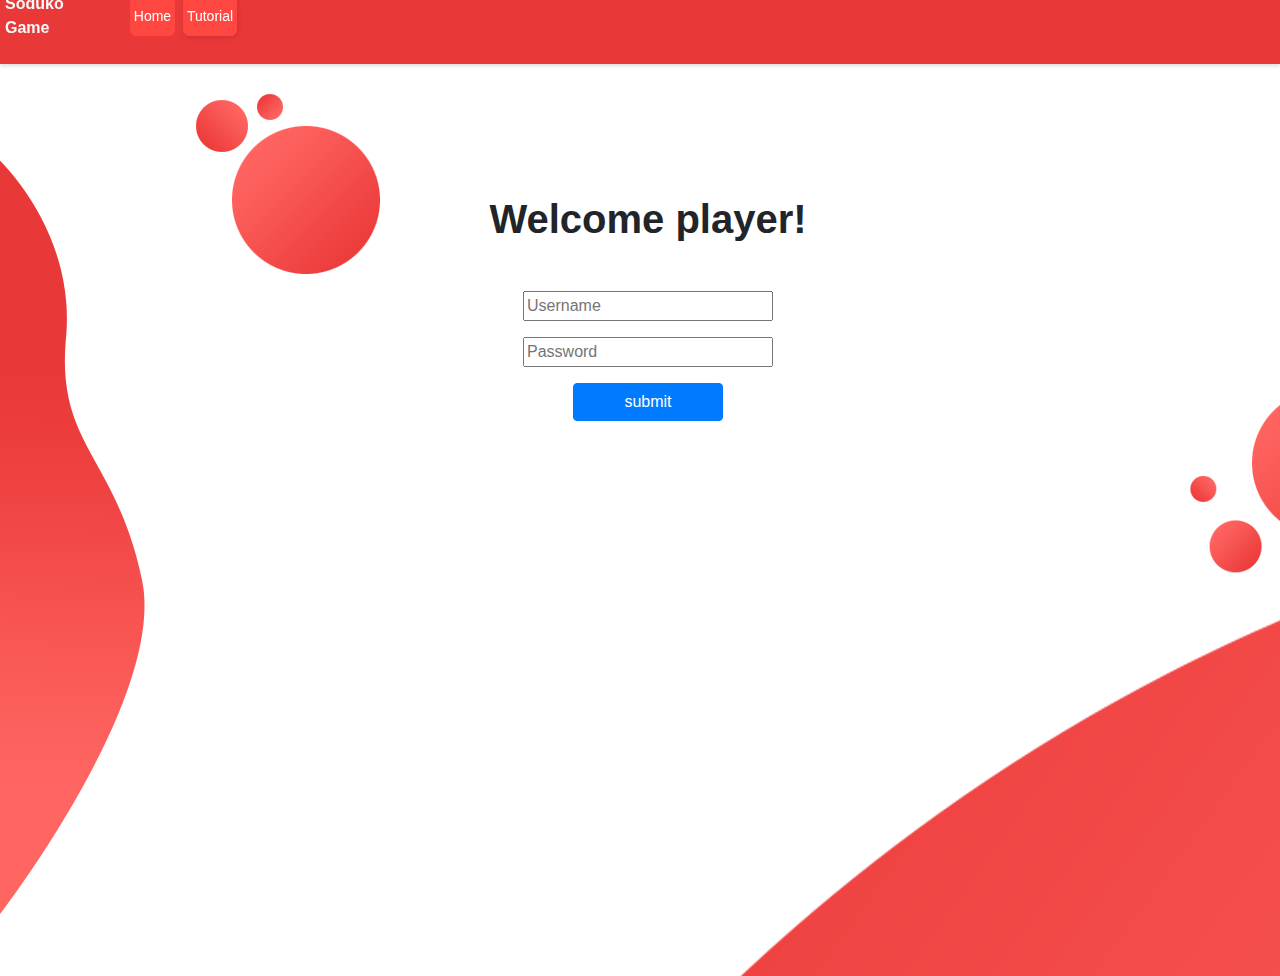
<file: index.html>
<!DOCTYPE html>
<html>
<head>
    <meta charset='utf-8'>
    <meta http-equiv='X-UA-Compatible' content='IE=edge'>
    <title>Login Page</title>
    <meta name='viewport' content='width=device-width, initial-scale=1'>
    <link rel="stylesheet" href="https://stackpath.bootstrapcdn.com/bootstrap/4.3.1/css/bootstrap.min.css">
    <link rel='stylesheet' type='text/css' media='screen' href='style.css'>
</head>
<body>
    <div id="navbardiv" class=" sticky-top">
        <nav id="navbar" class="navbar p-0 row">
            <div id="title" class="col-2 p-0 ml-3">
               <p id="titleText" class="m-0 p-1 text-light font-weight-bold ">Soduko Game</p>
            </div>
            <div id="buttons" class="btn-group col-4"> <!--לתקן צבעים ללבן ואדום-->
               <button id="home" class="btn m-0 p-0 mr-2 shadow-none" onclick="location.href='index.html';" >Home</button>
               <button id="Tutorial" class="btn m-0 p-0 mr-2"><a class="text-decoration-none" onclick="location.href='tutorial.html';">Tutorial</a></button> <!--tutorial video link -->
    
             <div id="difficulty"> <!--choose difficulty-->
                <!-- <select > שים את זה בעמוד של המשחק עצמו שלא יצור באגים לפני כניסה למשץ
                    <option>Difficulty</option>
                    <option>1-Easy</option>
                    <option>2-Intermadiate</option>
                    <option>3-Hard</option>
                </select> -->
            </div> 
        </div>
        <div class="col"></div>
    </nav>
    </div>
    <div id="login inputs">
        <h1 id="loginTitle"  >Welcome player!</h1>
        <input type="text" id="username" placeholder="Username" >
        <p id="usererror"></p>
        <input type="password" id="password" placeholder="Password">
        <p id="passworderror"></p>
        <button id="submit" onclick="checkLogin()">submit</button>

    </div>

   
    <script src='script.js'></script>
</body>
</html>
</file>
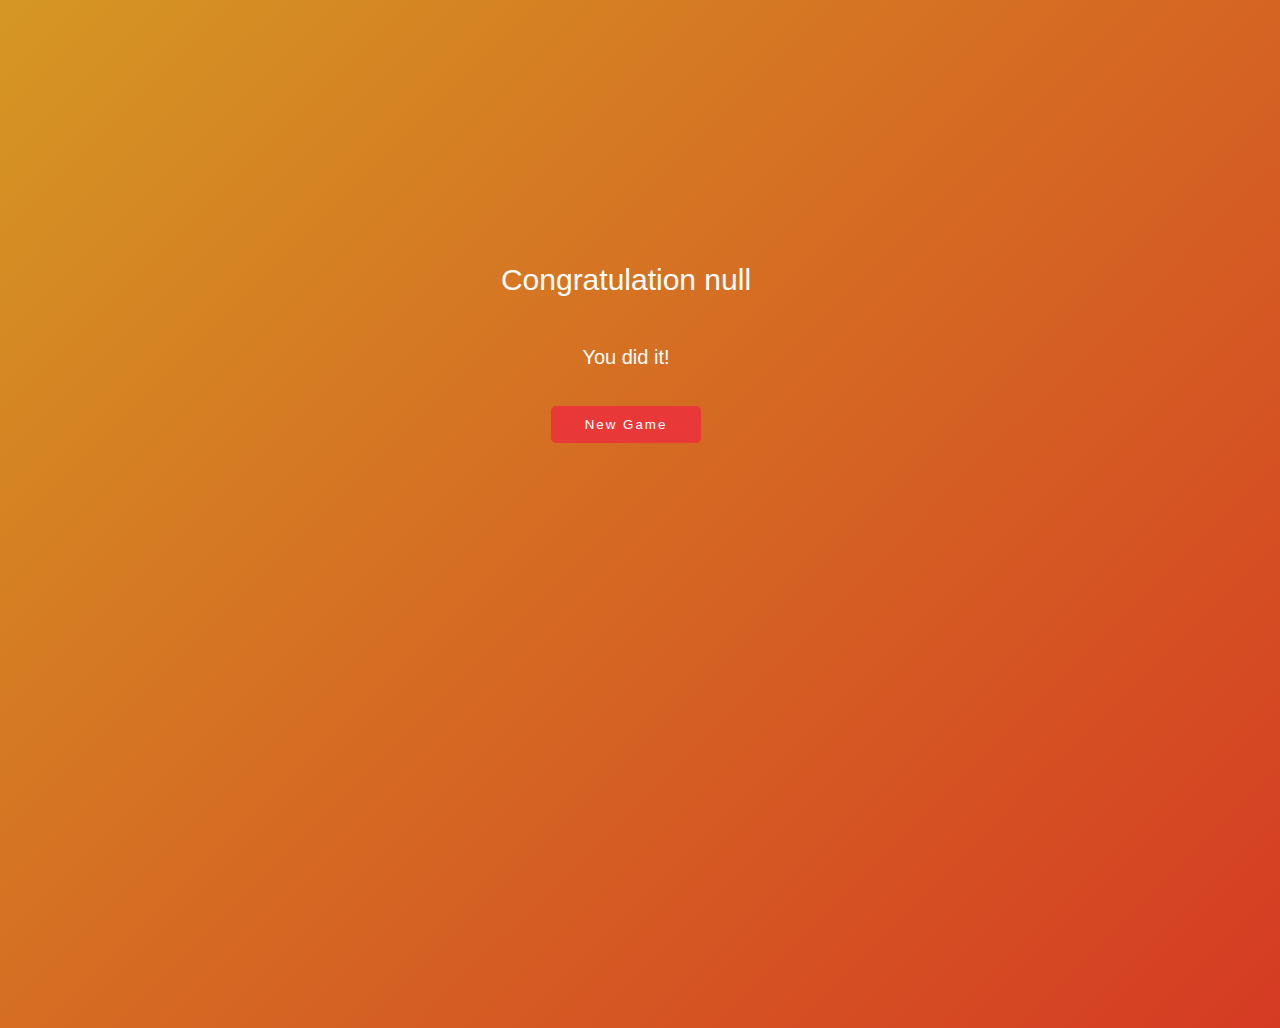
<file: congratulation.html>
<!DOCTYPE html>
<html>
<head>
    <meta charset='utf-8'>
    <meta http-equiv='X-UA-Compatible' content='IE=edge'>
    <title>Congratulation</title>
    <meta name='viewport' content='width=device-width, initial-scale=1'>
    <link rel='stylesheet' type='text/css' media='screen' href='congstyle.css'>
</head>
<body>

     <div id="cong">
         <h1 id="header">Congratulation </h1>
         <h2 id="header2"> You did it!</h2>
         <button id="another" onclick="goToSudokuPage('another')">New Game</button>


    </div>
    <script src='cong.js'></script>
</body>
</html>
</file>
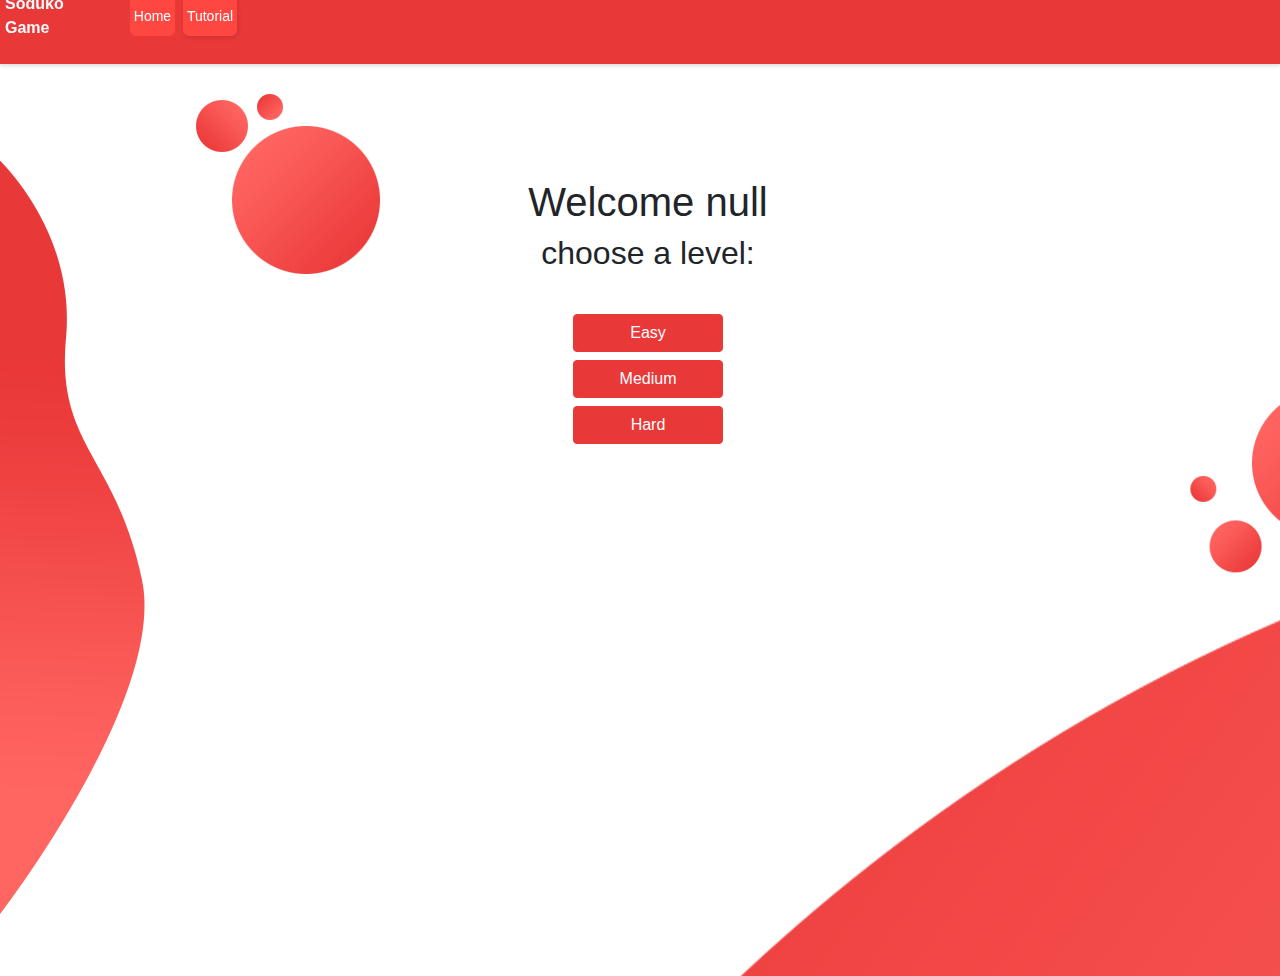
<file: level.html>
<!DOCTYPE html>
<html>
<head>
    <meta charset='utf-8'>
    <meta http-equiv='X-UA-Compatible' content='IE=edge'>
    <title>Levels Page</title>
    <meta name='viewport' content='width=device-width, initial-scale=1'>
    <link rel="stylesheet" href="https://stackpath.bootstrapcdn.com/bootstrap/4.3.1/css/bootstrap.min.css">
    <link rel='stylesheet' type='text/css' media='screen' href='style.css'>
</head>
<body>
    <div id="navbardiv" class=" sticky-top">
        <nav id="navbar" class="navbar p-0 row">
            <div id="title" class="col-2 p-0 ml-3">
               <p id="titleText" class="m-0 p-1 text-light font-weight-bold ">Soduko Game</p>
            </div>
            <div id="buttons" class="btn-group col-4"> <!--לתקן צבעים ללבן ואדום-->
               <button id="home" class="btn m-0 p-0 mr-2 shadow-none" onclick="location.href='index.html';" >Home</button>
               <button id="Tutorial" class="btn m-0 p-0 mr-2"><a class="text-decoration-none" >Tutorial</a></button> <!--tutorial video link --> 
        </div>
        <div class="col"></div>
    </nav>
    </div>
    <div id="leveloptions">
        <h1 id="header">Welcome </h1>
        <h2 id="header2"> choose a level:</h2>
        <button id="Easy"  onclick="goToSudokuPage(20)">Easy</button>
        <button id="Medium" onclick="goToSudokuPage(40)">Medium</button>
        <button id="Hard" onclick="goToSudokuPage(60)">Hard</button>
    </div>

    <script src='levelscript.js'></script>
</body>
</html>
</file>
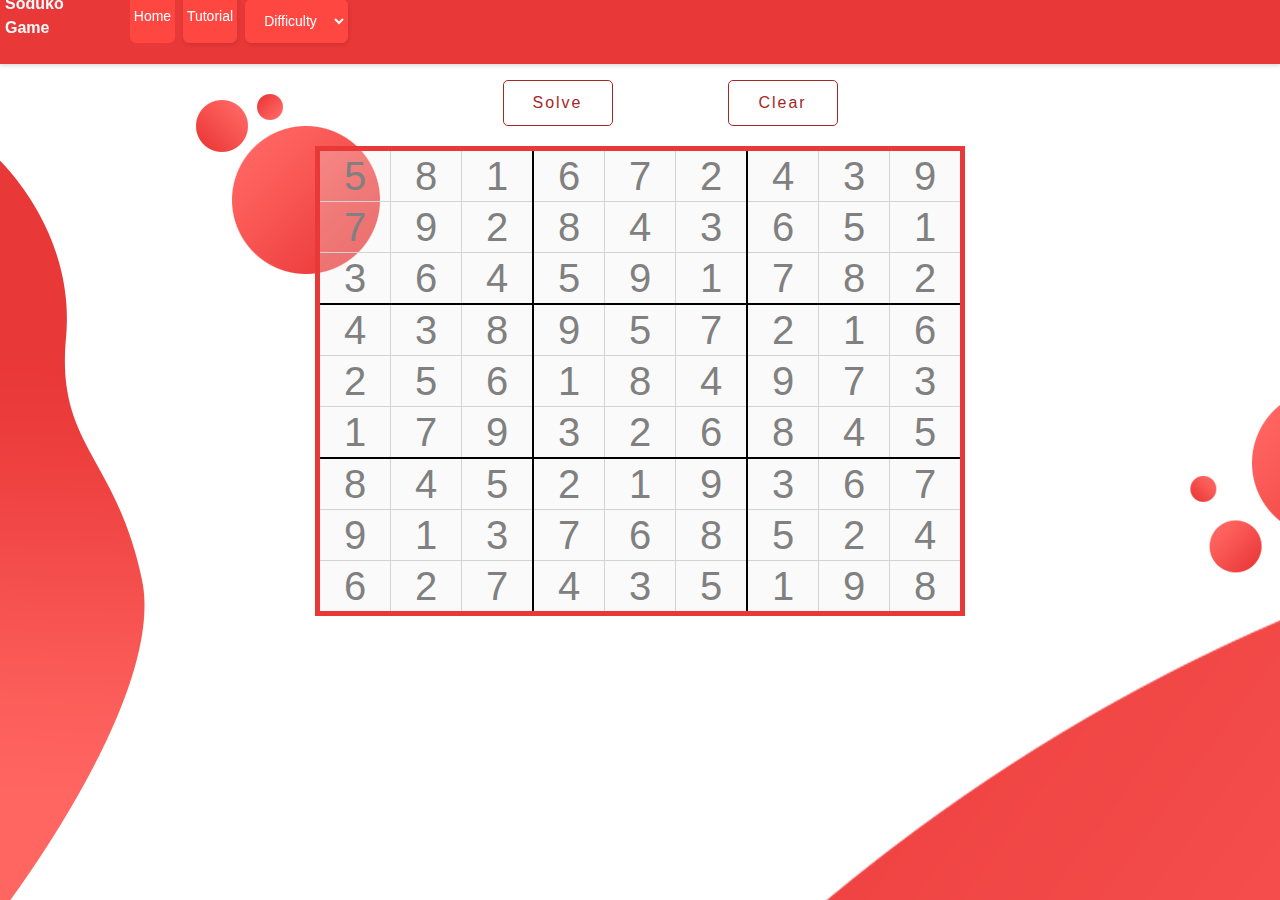
<file: soduko.html>
<!DOCTYPE html>
<html>
<head>
    <meta charset='utf-8'>
    <meta http-equiv='X-UA-Compatible' content='IE=edge'>
    <title>Soduko Page</title>
    <meta name='viewport' content='width=device-width, initial-scale=1'>
    <link rel="stylesheet" href="https://stackpath.bootstrapcdn.com/bootstrap/4.3.1/css/bootstrap.min.css">
    <link rel='stylesheet' type='text/css' media='screen' href='style.css'>
</head>
<body>
    <div id="navbardiv" class=" sticky-top">
        <nav id="navbar" class="navbar p-0 row">
            <div id="title" class="col-2 p-0 ml-3">
               <p id="titleText" class="m-0 p-1 text-light font-weight-bold ">Soduko Game</p>
            </div>
            <div id="buttons" class="btn-group col-4"> <!--לתקן צבעים ללבן ואדום-->
               <button id="home" class="btn m-0 p-0 mr-2 shadow-none" onclick="location.href='index.html';">Home</button>
               <button id="Tutorial" class="btn m-0 p-0 mr-2"><a class="text-decoration-none" onclick="location.href='tutorial.html';">Tutorial</a></button> <!--tutorial video link -->
    
             <div id="difficulty"> <!--choose difficulty-->
                <select id="myselect">
                    <option value="">Difficulty</option>
                    <option value="20">Easy</option>
                    <option value="40">Medium</option>
                    <option value="60">Hard</option>
                </select> 
            </div> 
        </div>
        <div class="col"></div>
    </nav>
    </div>
    <div class="col"></div>
    <div class = "row button-row">
      <div class="col s4">
        <button class="btn1" id = 'solve' onclick="solve()">Solve</button>
      </div>
      <div class="col s4">
        <button class="btn1" id = 'clear' >Clear</button>
      </div>  
    </div>

    <div class = "board-area">
        <table class="game-board" id = 'board'>
          <tbody>
            <tr id = "row_1">
              <td class = "col_1"><input type ="text" maxlength="1" id = "1"/></td>
              <td class = "col_2"><input type ="text" maxlength="1" id = "2"/></td>
              <td class = "col_3"><input type ="text" maxlength="1" id = "3"/></td>
              <td class = "col_4"><input type ="text" maxlength="1" id = "4"/></td>
              <td class = "col_5"><input type ="text" maxlength="1" id = "5"/></td>
              <td class = "col_6"><input type ="text" maxlength="1" id = "6"/></td>
              <td class = "col_7"><input type ="text" maxlength="1" id = "7"/></td>
              <td class = "col_8"><input type ="text" maxlength="1" id = "8"/></td>
              <td class = "col_9"><input type ="text" maxlength="1" id = "9"/></td>
            </tr>
            <tr id = "row_2">
              <td class = "col_1"><input type ="text" maxlength="1" id = "10"/></td>
              <td class = "col_2"><input type ="text" maxlength="1" id = "11"/></td>
              <td class = "col_3"><input type ="text" maxlength="1" id = "12"/></td>
              <td class = "col_4"><input type ="text" maxlength="1" id = "13"/></td>
              <td class = "col_5"><input type ="text" maxlength="1" id = "14"/></td>
              <td class = "col_6"><input type ="text" maxlength="1" id = "15"/></td>
              <td class = "col_7"><input type ="text" maxlength="1" id = "16"/></td>
              <td class = "col_8"><input type ="text" maxlength="1" id = "17"/></td>
              <td class = "col_9"><input type ="text" maxlength="1" id = "18"/></td>
            </tr>
            <tr id = "row_3">
              <td class = "col_1"><input type ="text" maxlength="1" id = "19"/></td>
              <td class = "col_2"><input type ="text" maxlength="1" id = "20"/></td>
              <td class = "col_3"><input type ="text" maxlength="1" id = "21"/></td>
              <td class = "col_4"><input type ="text" maxlength="1" id = "22"/></td>
              <td class = "col_5"><input type ="text" maxlength="1" id = "23"/></td>
              <td class = "col_6"><input type ="text" maxlength="1" id = "24"/></td>
              <td class = "col_7"><input type ="text" maxlength="1" id = "25"/></td>
              <td class = "col_8"><input type ="text" maxlength="1" id = "26"/></td>
              <td class = "col_9"><input type ="text" maxlength="1" id = "27"/></td>
            </tr>
            <tr id = "row_4">
              <td class = "col_1"><input type ="text" maxlength="1" id = "28"/></td>
              <td class = "col_2"><input type ="text" maxlength="1" id = "29"/></td>
              <td class = "col_3"><input type ="text" maxlength="1" id = "30"/></td>
              <td class = "col_4"><input type ="text" maxlength="1" id = "31"/></td>
              <td class = "col_5"><input type ="text" maxlength="1" id = "32"/></td>
              <td class = "col_6"><input type ="text" maxlength="1" id = "33"/></td>
              <td class = "col_7"><input type ="text" maxlength="1" id = "34"/></td>
              <td class = "col_8"><input type ="text" maxlength="1" id = "35"/></td>
              <td class = "col_9"><input type ="text" maxlength="1" id = "36"/></td>
            </tr>
            <tr id = "row_5">
              <td class = "col_1"><input type ="text" maxlength="1" id = "37"/></td>
              <td class = "col_2"><input type ="text" maxlength="1" id = "38"/></td>
              <td class = "col_3"><input type ="text" maxlength="1" id = "39"/></td>
              <td class = "col_4"><input type ="text" maxlength="1" id = "40"/></td>
              <td class = "col_5"><input type ="text" maxlength="1" id = "41"/></td>
              <td class = "col_6"><input type ="text" maxlength="1" id = "42"/></td>
              <td class = "col_7"><input type ="text" maxlength="1" id = "43"/></td>
              <td class = "col_8"><input type ="text" maxlength="1" id = "44"/></td>
              <td class = "col_9"><input type ="text" maxlength="1" id = "45"/></td>
            </tr>
            <tr id = "row_6">
              <td class = "col_1"><input type ="text" maxlength="1" id = "46"/></td>
              <td class = "col_2"><input type ="text" maxlength="1" id = "47"/></td>
              <td class = "col_3"><input type ="text" maxlength="1" id = "48"/></td>
              <td class = "col_4"><input type ="text" maxlength="1" id = "49"/></td>
              <td class = "col_5"><input type ="text" maxlength="1" id = "50"/></td>
              <td class = "col_6"><input type ="text" maxlength="1" id = "51"/></td>
              <td class = "col_7"><input type ="text" maxlength="1" id = "52"/></td>
              <td class = "col_8"><input type ="text" maxlength="1" id = "53"/></td>
              <td class = "col_9"><input type ="text" maxlength="1" id = "54"/></td>
            </tr>
            <tr id = "row_7">
              <td class = "col_1"><input type ="text" maxlength="1" id = "55"/></td>
              <td class = "col_2"><input type ="text" maxlength="1" id = "56"/></td>
              <td class = "col_3"><input type ="text" maxlength="1" id = "57"/></td>
              <td class = "col_4"><input type ="text" maxlength="1" id = "58"/></td>
              <td class = "col_5"><input type ="text" maxlength="1" id = "59"/></td>
              <td class = "col_6"><input type ="text" maxlength="1" id = "60"/></td>
              <td class = "col_7"><input type ="text" maxlength="1" id = "61"/></td>
              <td class = "col_8"><input type ="text" maxlength="1" id = "62"/></td>
              <td class = "col_9"><input type ="text" maxlength="1" id = "63"/></td>
            </tr>
            <tr id = "row_8">
              <td class = "col_1"><input type ="text" maxlength="1" id = "64"/></td>
              <td class = "col_2"><input type ="text" maxlength="1" id = "65"/></td>
              <td class = "col_3"><input type ="text" maxlength="1" id = "66"/></td>
              <td class = "col_4"><input type ="text" maxlength="1" id = "67"/></td>
              <td class = "col_5"><input type ="text" maxlength="1" id = "68"/></td>
              <td class = "col_6"><input type ="text" maxlength="1" id = "69"/></td>
              <td class = "col_7"><input type ="text" maxlength="1" id = "70"/></td>
              <td class = "col_8"><input type ="text" maxlength="1" id = "71"/></td>
              <td class = "col_9"><input type ="text" maxlength="1" id = "72"/></td>
            </tr>
            <tr id = "row_9">
              <td class = "col_1"><input type ="text" maxlength="1" id = "73"/></td>
              <td class = "col_2"><input type ="text" maxlength="1" id = "74"/></td>
              <td class = "col_3"><input type ="text" maxlength="1" id = "75"/></td>
              <td class = "col_4"><input type ="text" maxlength="1" id = "76"/></td>
              <td class = "col_5"><input type ="text" maxlength="1" id = "77"/></td>
              <td class = "col_6"><input type ="text" maxlength="1" id = "78"/></td>
              <td class = "col_7"><input type ="text" maxlength="1" id = "79"/></td>
              <td class = "col_8"><input type ="text" maxlength="1" id = "80"/></td>
              <td class = "col_9"><input type ="text" maxlength="1" id = "81"/></td>
            </tr>
          </tbody>
        </table> 
      </div>


    <script src='soduko.js'></script>
</body>
</html>
</file>
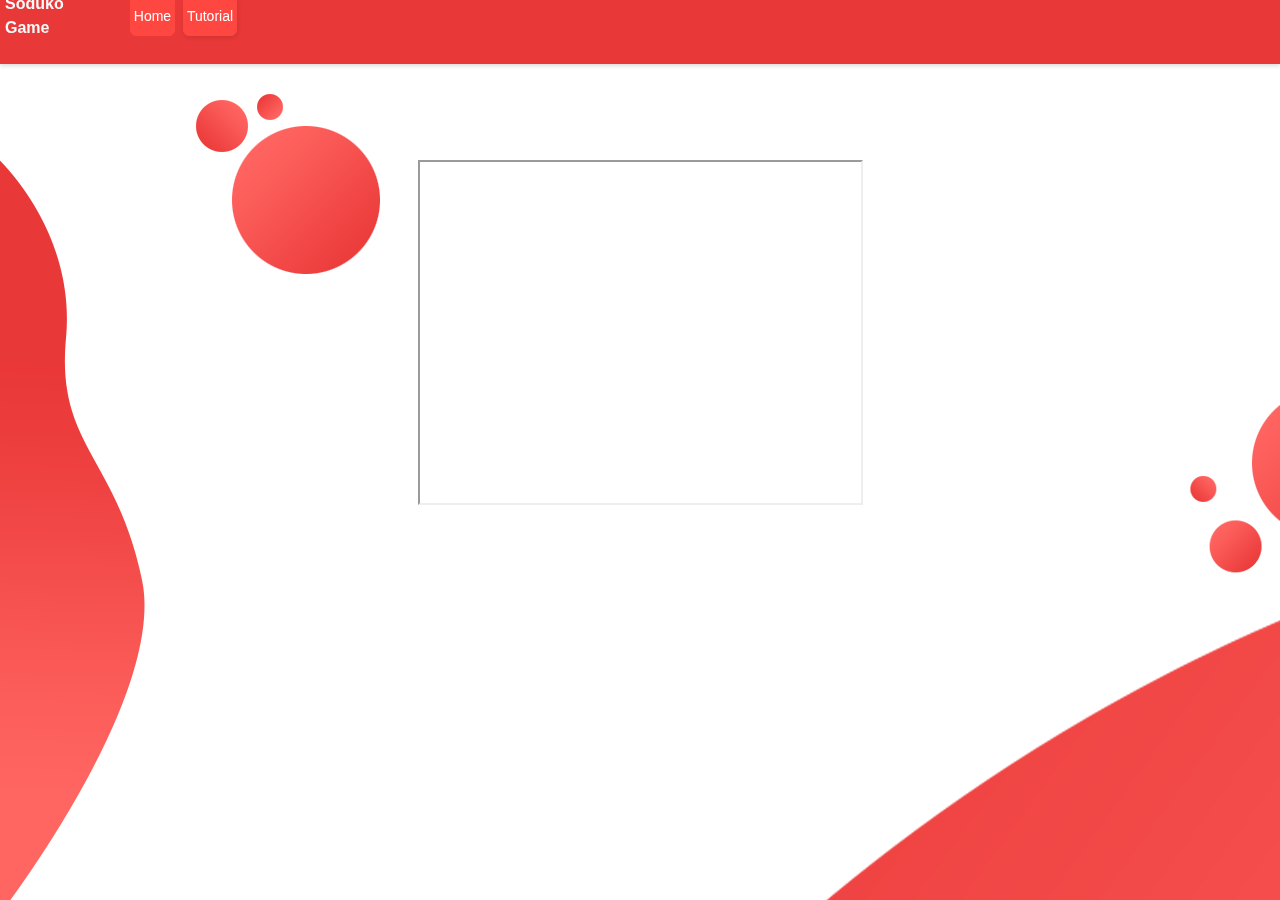
<file: tutorial.html>
<!DOCTYPE html>
<html>
<head>
    <meta charset='utf-8'>
    <meta http-equiv='X-UA-Compatible' content='IE=edge'>
    <title>Tutorial</title>
    <meta name='viewport' content='width=device-width, initial-scale=1'>
    <link rel="stylesheet" href="https://stackpath.bootstrapcdn.com/bootstrap/4.3.1/css/bootstrap.min.css">
    <link rel='stylesheet' type='text/css' media='screen' href='style.css'>
</head>
<body>
    <div id="navbardiv" class=" sticky-top">
        <nav id="navbar" class="navbar p-0 row">
            <div id="title" class="col-2 p-0 ml-3">
               <p id="titleText" class="m-0 p-1 text-light font-weight-bold ">Soduko Game</p>
            </div>
            <div id="buttons" class="btn-group col-4"> <!--לתקן צבעים ללבן ואדום-->
               <button id="home" class="btn m-0 p-0 mr-2 shadow-none" onclick="location.href='index.html';" >Home</button>
               <button id="Tutorial" class="btn m-0 p-0 mr-2"><a class="text-decoration-none" >Tutorial</a></button> <!--tutorial video link -->
    
             <div id="difficulty"> <!--choose difficulty-->
                <!-- <select > שים את זה בעמוד של המשחק עצמו שלא יצור באגים לפני כניסה למשץ
                    <option>Difficulty</option>
                    <option>1-Easy</option>
                    <option>2-Intermadiate</option>
                    <option>3-Hard</option>
                </select> -->
            </div> 
        </div>
        <div class="col"></div>
    </nav>
    <div id ="tutorialV">
     <iframe  width="445" height="345"
      src="https://www.youtube.com/embed/kvU9_MVAiE0">
      
     </iframe>
      

    </div>

   
    <script src='script.js'></script>
</body>
</html>
</file>
<file: style.css>
/* #difficulty{
    background-color: #343a40;
} */

#body{ 
    background-repeat: no-repeat;
}

#navbardiv {
    background: #e93838;
    width: 100%;
    position: fixed;
    height: 64px;
    color: #fff;
    box-shadow: 0 2px 4px 0 rgba(0, 0, 0, 0.14);
    z-index: 5;
    top: 0;
  }

#home{
    background: #FF4742;
    border: 1px solid #FF4742;
    border-radius: 6px;
    box-shadow: rgba(0, 0, 0, 0.1) 1px 2px 4px;
    box-sizing: border-box;
    color: #FFFFFF;
    cursor: pointer;
    display: inline-block;
    font-family: nunito,roboto,proxima-nova,"proxima nova",sans-serif;
    font-size: 14px;
    font-weight: 200;
    line-height: 14px;
    min-height: 40px;
    padding: 12px 14px;
    text-align: center;
}

#Tutorial{
    background: #FF4742;
    border: 1px solid #FF4742;
    border-radius: 6px;
    box-shadow: rgba(0, 0, 0, 0.1) 1px 2px 4px;
    box-sizing: border-box;
    color: #FFFFFF;
    cursor: pointer;
    display: inline-block;
    font-family: nunito,roboto,proxima-nova,"proxima nova",sans-serif;
    font-size: 14px;
    font-weight: 200;
    line-height: 14px;
    min-height: 40px;
    padding: 12px 14px;
    text-align: center;
}

#loginTitle{
    font-family: nunito,roboto,proxima-nova,"proxima nova",sans-serif;
    font-weight: 600;
    text-align: center;

}

#tutorialV{
  display:flex;
  border: #a62626 2px ; 
  margin-top: 10%;
  flex-direction: column;
  flex-wrap: nowrap;
  justify-content: center;
  align-items: center;
}

#usererror{
    color: red;
}
#passworderror{
    color: red;
}


/*soduko table */
tr>td:not(:first-child){
    border-left : 1px solid #D3D3D3;
 }
 tbody>tr:not(:last-child){
    border-bottom: 1px solid #D3D3D3;
 }
 tr>td:nth-child(3),tr>td:nth-child(6){
    border-right: 2px solid black;
 }
 tbody>tr:nth-child(3),tbody>tr:nth-child(6){
     border-bottom: 2px solid black;
 }
 td,th{
   padding: 0;
 }
 .board-area{
   margin:auto; 
   width:fit-content;
   height:fit-content;
   position: relative;
   margin-top: 100px;
   margin-bottom: 100px;
   border: 5px solid #e93838;
 }
 .game-board input[type="text"] {
   width: 70px; 
   height: 50px;
   font-size:40px;
   padding: none;
   text-align: center;
   border: none;
   margin: auto;
   border: none;
   color: transparent;
   text-shadow: 0 0 0 gray;
   text-align: center;

 }
 .game-board input[type="text"]:focus{
   background-color:rgba(155, 216, 255,.2);
   margin-bottom:-1px;
 }
 .game-board input[type="text"].highlight{
   background-color:rgba(155, 216, 255,.2);
 }
 .game-board input[type="text"].selected{
   background-color:rgba(143, 239, 91,.2);
 }
 .button-row{
   text-align:center;
   width:450px;
   /* padding:40px; */
    position: relative;
   top: 50px; 
   left: 50px; 
 }
 .btn1{
   width: 110px;
   background-color:white;
   color:#a62626;
   border-color:#a62626;
   font-weight:500;
   letter-spacing:2px;
   border:solid;
   border-radius:5px;
   border-width:1px;
   position: relative;
   left: 410px;
   top: 30px;
   padding: 10px;
  text-align: center;
 }
 
 .btn1:hover, .btn1:active,.btn1:focus{
   background-color:white;
 }
 
 select{
   background-color: #FF4742;
   position: relative;
   top: 10px;
   border: 1px solid #FF4742;
    border-radius: 6px;
    box-shadow: rgba(0, 0, 0, 0.1) 1px 2px 4px;
    box-sizing: border-box;
    color: #FFFFFF;
    cursor: pointer;
    display: inline-block;
    font-family: nunito,roboto,proxima-nova,"proxima nova",sans-serif;
    font-size: 14px;
    font-weight: 200;
    line-height: 14px;
    min-height: 40px;
    padding: 12px 14px;
    text-align: center;
    margin-bottom: 10px;
 }
</file>
<file: congstyle.css>
html, body {
    width: 100%;
    height:100%;
  }
  
  body {
      background: linear-gradient(-45deg, #fa5a5a, #e7723c, #d52323, #d59723);
      background-size: 400% 400%;
      animation: gradient 15s ease infinite;
  }
  
  @keyframes gradient {
      0% {
          background-position: 0% 50%;
      }
      50% {
          background-position: 100% 50%;
      }
      100% {
          background-position: 0% 50%;
      }
  }

#header{
    color: #ffffff;
    cursor: pointer;
    display: inline-block;
    font-family: nunito,roboto,proxima-nova,"proxima nova",sans-serif;
    font-size: 30px;
    font-weight: 200;
    line-height: 14px;
    min-height: 40px;
    text-align: center;
    position: relative;
    right: 50px;
}

#header2{
    color: #ffffff;
    cursor: pointer;
    display: inline-block;
    font-family: nunito,roboto,proxima-nova,"proxima nova",sans-serif;
    font-size: 20px;
    font-weight: 200;
    line-height: 14px;
    min-height: 40px;
    text-align: center;
    position: relative;
    right: 50px;
}
#another{
    width: 110px;
    background-color:white;
    color:#ffffff;
    border-color:#a62626;
    font-weight:500;
    letter-spacing:2px;
    border:solid;
    border-radius:5px;
    border-width:1px;
    position: relative;
    right: 50px;
    padding: 10px;
    text-align: center;
  }
</file>
